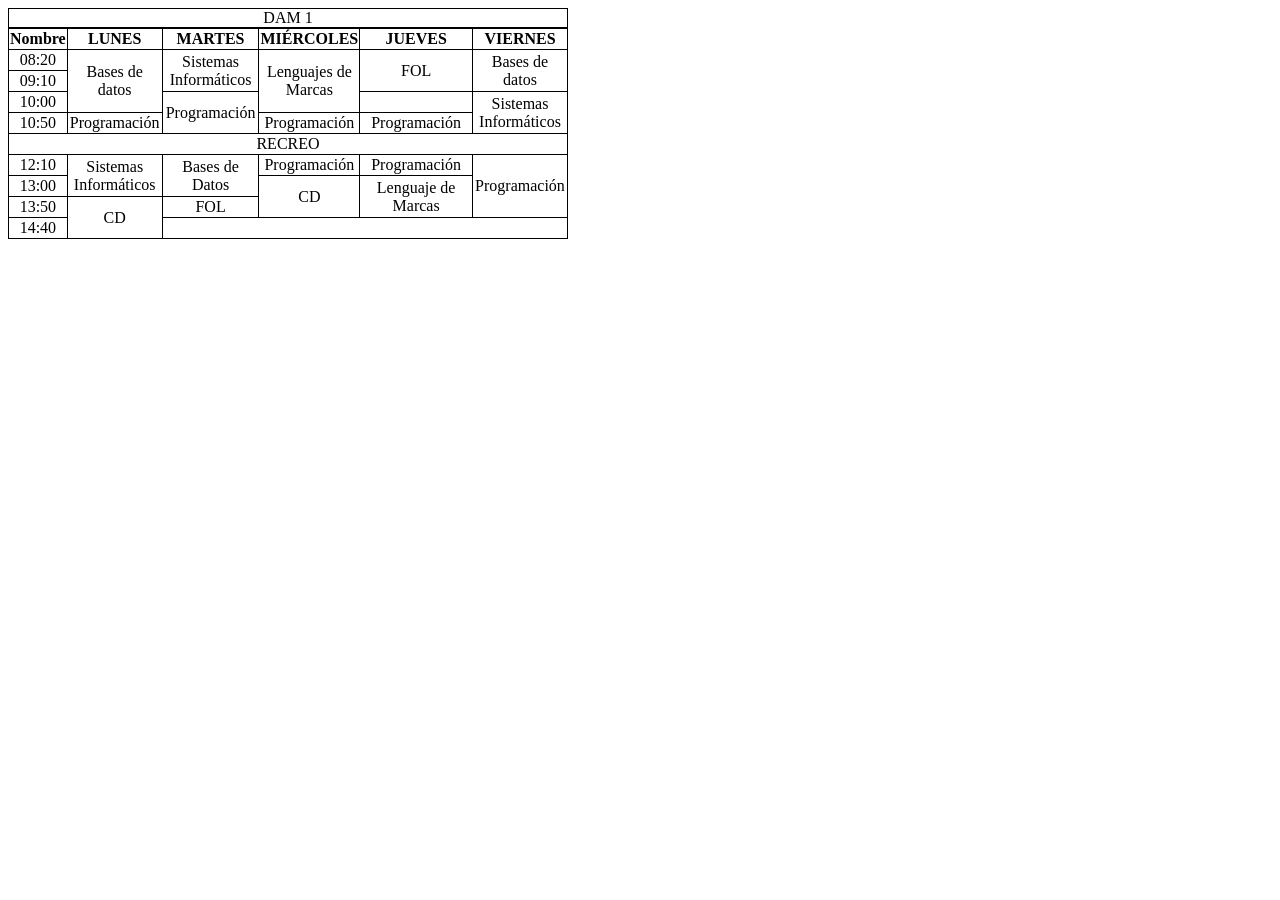
<file: index.html>
<!DOCTYPE html>
<html>
<head>

 <link rel="stylesheet" type="text/css" href="etiquetas.css">

</head>

<body>

<table border="1px" > 
    <caption>DAM 1</caption>
    <tr >

        <th id="t1">Nombre <em></em></th>
        <th id="t2">LUNES <em></em></th>
        <th id="t3">MARTES <em></em></th>
        <th id="t4">MIÉRCOLES <em></em></th>
        <th id="t4">JUEVES <em></em></th>
        <th id="t4">VIERNES <em></em></th>
    </tr>
    <tr>
        <td id="nombre" headers="t1">08:20<em></em></td>
        <td rowspan="3">Bases de datos <em></em></td>
        <td rowspan="2">Sistemas <br>Informáticos <em></em></td>
        <td rowspan="3"> Lenguajes de <br>Marcas <em></em></td>
        <td rowspan="2"> FOL </td>
        <td rowspan="2">Bases de datos</td>
    </tr>
    <tr>
        <td id="nombre2" headers="t1">09:10 <em></em></td>
    </tr>
    <tr>
        <td id="nombre" headers="t1">10:00<em></em></td>
        <td rowspan="2"> Programación </td>
        <td rowspan="1">  </td>
        <td rowspan="2"> Sistemas <br>Informáticos</td>

        
    </tr>
     <tr>
        <td id="nombre" headers="t1">10:50<em></em></td>
        <td>Programación</td>
        <td rowspan="1"> Programación </td>
        <td rowspan="1"> Programación </td>
        
    
    </tr>
     <tr style="text-align: center;">
        <td colspan ="6",><a>RECREO</a><em></em></td>
            
    </tr>
     <tr>
        <td id="nombre" headers="t1">12:10<em></em></td>
        <td rowspan="2">Sistemas<br>Informáticos
        </td>
        <td rowspan="2"> Bases de Datos </td>
        <td rowspan="1"> Programación </td>
        <td rowspan="1"> Programación </td>
        <td rowspan="3"> Programación </td>
    </tr>
     <tr>
        <td id="nombre" headers="t1">13:00<em></em></td>
        
        <td rowspan="2"> CD </td>
        <td rowspan="2"> Lenguaje de Marcas </td>
    </tr>
    
     <tr>
        <td id="nombre" headers="t1">13:50<em></em></td>
        <td rowspan="2">CD</td>
        <TD style="text-align: center;">FOL</TD>
    </tr>
     <tr>
    
        <td id="nombre" headers="t1">14:40<em></em></td>
    </tr>
    
</table>

</body>





</html>
</file>
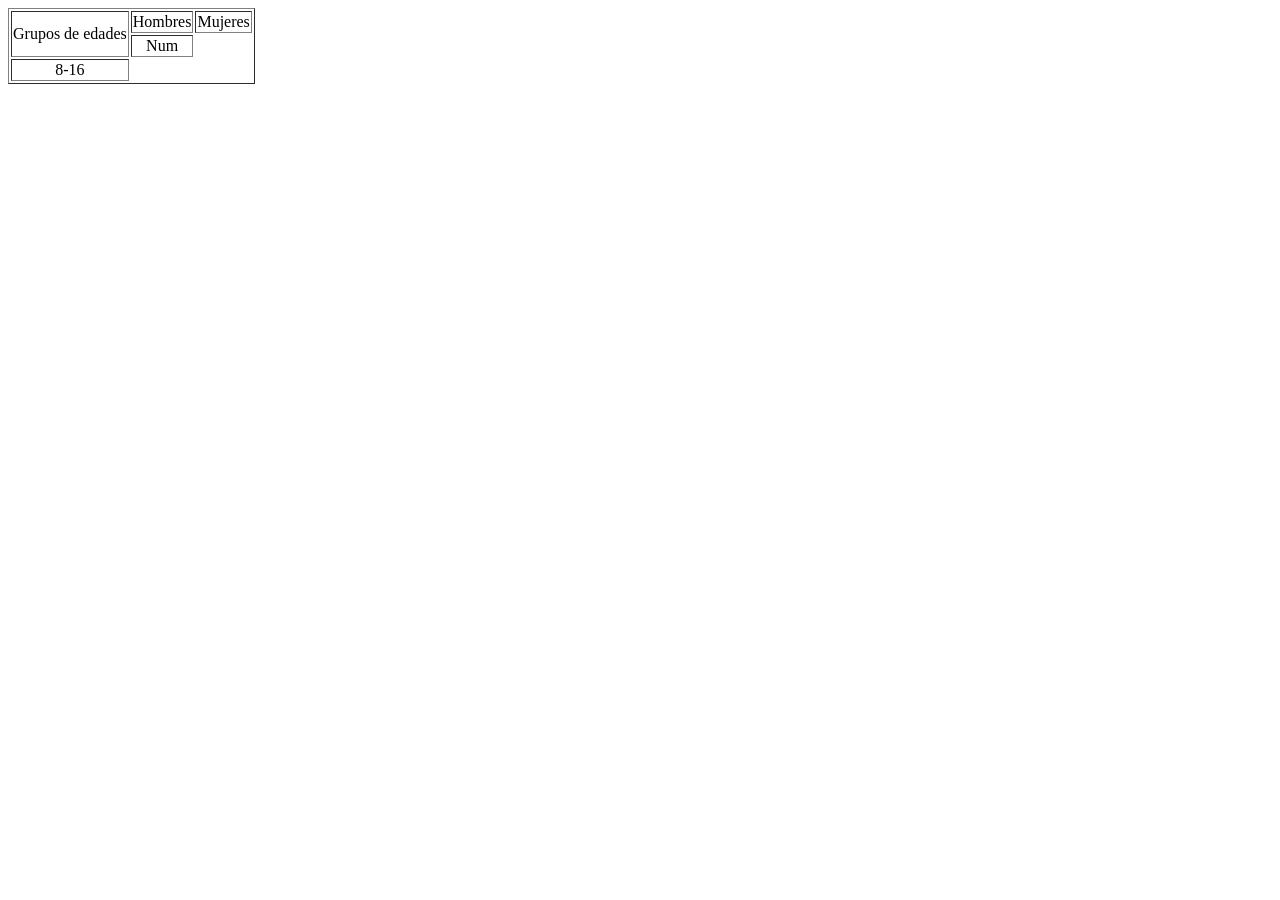
<file: Ejercicio_3/index3.html>
<!DOCTYPE html>
<html>
<head>

 <link rel="stylesheet" type="text/css" href="estilos3.css">

</head>

<body>

<table border="1px" > 
  <tr>
        <td rowspan="2">Grupos de edades</td>
        <td>Hombres</td>
        <td>Mujeres</td>
  </tr>
    
    <tr>
        <td>Num</td>
    </tr>
    <tr>
        <td>8-16</td>

    </tr>
</table>

</body>




</html>
</file>
<file: etiquetas.css>
table {
     border: 1px solid black;
     border-collapse: collapse;
     text-align: center;
     width: 35em;
}

caption {border: 1px solid black; border-collapse: collapse;}

td {"text-align: center;"}
</file>
<file: Ejercicio_3/estilos3.css>
table {text-align: center;}
</file>
